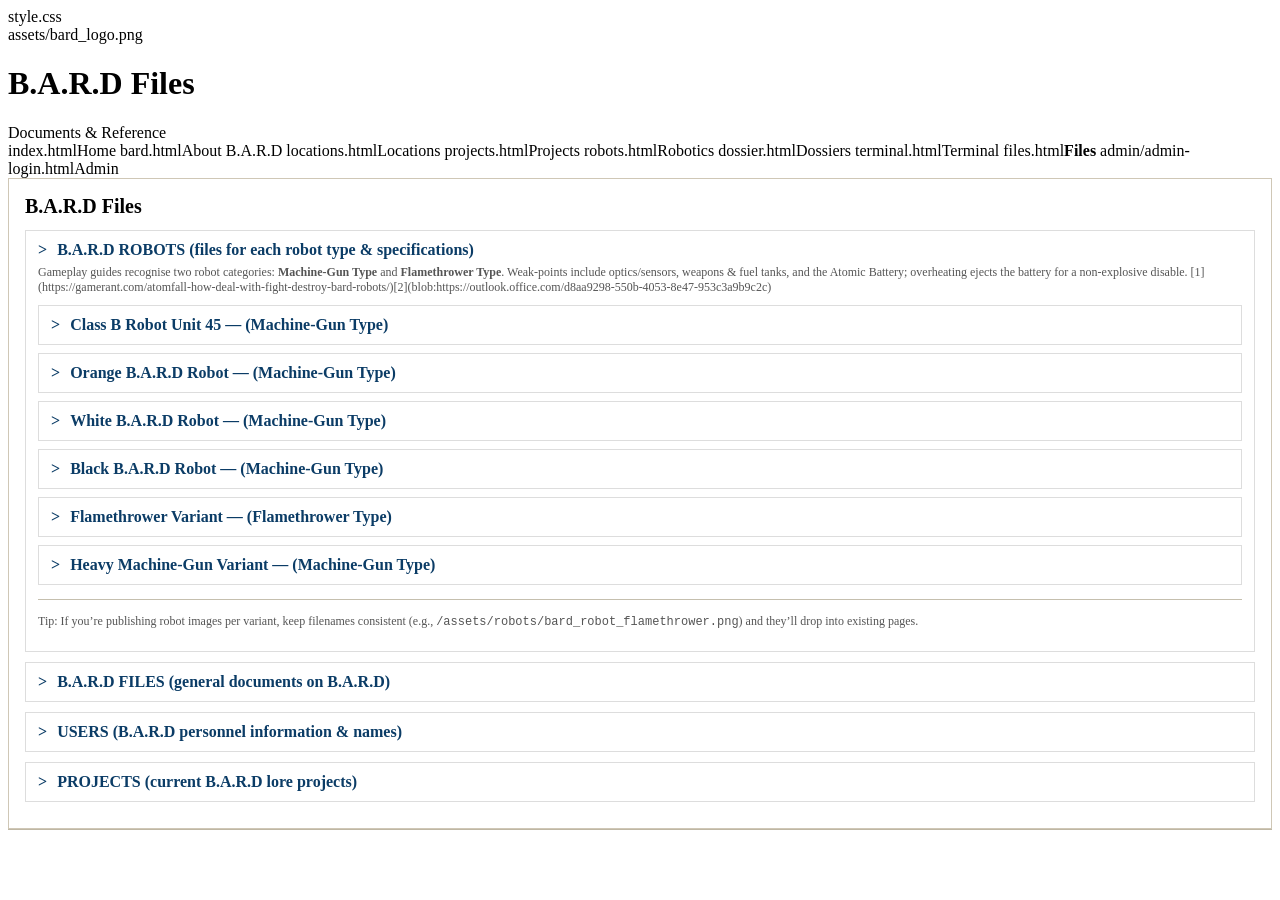
<file: Files.html>
<!DOCTYPE html>
<html lang="en">
<head>
<meta charset="UTF-8">
<meta name="viewport" content="width=device-width, initial-scale=1">
<title>B.A.R.D Files</title>

<!-- Uses your existing site theme -->
style.css

<!-- Local styles only for this Files hub -->
<style>
  /* Container panel */
  .files { background:#fff; border:1px solid #cfc7b6; box-shadow:0 1px 0 #bfb7a4; padding:16px; }
  .files h2 { margin:0 0 12px; font-size:20px; }

  /* Top-level list that shows as "> Item" */
  .files-list { list-style:none; padding:0; margin:0; }
  .files-list li { margin:10px 0; }
  .files-list summary { cursor:pointer; font-weight:800; color:#0b3c66; outline:none; }
  .files-list summary::marker { content: ""; }           /* Hide default marker */
  .files-list summary::before { content: "> "; color:#0b3c66; margin-right:6px; font-weight:900; }

  /* Nested expandable blocks (<details>) */
  details { background:#fff; border:1px solid #ddd; padding:10px 12px; margin:8px 0; }
  details > summary { font-weight:800; color:#0b3c66; cursor:pointer; }
  details > summary::marker { content: ""; }
  details > summary::before { content: "> "; color:#0b3c66; margin-right:6px; font-weight:900; }

  /* Small helper classes */
  .grid-2 { display:grid; grid-template-columns:1fr 1fr; gap:14px; }
  .meta { font-size:12px; color:#555; }
  .divider { height:1px; background:#c5bfae; margin:14px 0; }
  .mono { font-family: ui-monospace, SFMono-Regular, Menlo, Consolas, "Liberation Mono", monospace; }
  @media (max-width: 900px){ .grid-2 { grid-template-columns: 1fr; } }
</style>
</head>

<body>
<div class="wrap">

  <!-- Page header -->
  <header>
    assets/bard_logo.png
    <div>
      <h1>B.A.R.D Files</h1>
      <div class="sub">Documents & Reference</div>
    </div>
  </header>

  <!-- Your site navigation -->
  <nav>
    index.htmlHome</a>
    bard.htmlAbout B.A.R.D</a>
    locations.htmlLocations</a>
    projects.htmlProjects</a>
    robots.htmlRobotics</a>
    dossier.htmlDossiers</a>
    terminal.htmlTerminal</a>
    files.html<strong>Files</strong></a>
    admin/admin-login.htmlAdmin</a>
  </nav>

  <!-- FILES HUB -->
  <section class="files">
    <h2>B.A.R.D Files</h2>

    <!-- Top-level menu as > items, each opens to its own set -->
    <ul class="files-list">

      <!-- ===================== ROBOTS ===================== -->
      <li>
        <details open>
          <summary>B.A.R.D ROBOTS (files for each robot type & specifications)</summary>
          <div class="meta" style="margin:6px 0 10px">
            Gameplay guides recognise two robot categories: <strong>Machine‑Gun Type</strong> and <strong>Flamethrower Type</strong>. Weak‑points include optics/sensors, weapons & fuel tanks, and the Atomic Battery; overheating ejects the battery for a non‑explosive disable. [1](https://gamerant.com/atomfall-how-deal-with-fight-destroy-bard-robots/)[2](blob:https://outlook.office.com/d8aa9298-550b-4053-8e47-953c3a9b9c2c)
          </div>

          <!-- Each robot opens like: > Robot type -> robot information -->
          <details>
            <summary>Class B Robot Unit 45 — (Machine‑Gun Type)</summary>
            <div class="grid-2">
              <div>
                <p><strong>Role:</strong> patrol & door security; stabilised belt‑fed fire.</p>
                <p><strong>Field notes:</strong> Prioritise the optics (“eyes”). Sustained hits force overheat → battery eject. Avoid long, open sightlines.</p>
              </div>
              <div>
                <p class="meta">Source: enemy/robot guides. [1](https://gamerant.com/atomfall-how-deal-with-fight-destroy-bard-robots/)</p>
              </div>
            </div>
          </details>

          <details>
            <summary>Orange B.A.R.D Robot — (Machine‑Gun Type)</summary>
            <p><strong>Notes:</strong> Hazard‑panel livery frequently seen around Interchange & exterior compounds; same gun platform behaviour as other MG units.</p>
            <p class="meta">Context: B.A.R.D location lists & community documentation. [3](blob:https://outlook.office.com/976515e3-36c7-4749-975c-025c401ddfdf)</p>
          </details>

          <details>
            <summary>White B.A.R.D Robot — (Machine‑Gun Type)</summary>
            <p><strong>Notes:</strong> Common on lab/interior patrols; standard MG behaviour.</p>
            <p class="meta">Context: community documentation. [3](blob:https://outlook.office.com/976515e3-36c7-4749-975c-025c401ddfdf)</p>
          </details>

          <details>
            <summary>Black B.A.R.D Robot — (Machine‑Gun Type)</summary>
            <p><strong>Notes:</strong> Low‑visibility finish for yards/night posts; treat as high‑threat at range.</p>
            <p class="meta">Context: community documentation. [3](blob:https://outlook.office.com/976515e3-36c7-4749-975c-025c401ddfdf)</p>
          </details>

          <details>
            <summary>Flamethrower Variant — (Flamethrower Type)</summary>
            <div class="grid-2">
              <div>
                <p><strong>Notes:</strong> Shielded sensors; visible red fuel tanks are weak points. Use distance and cover; never commit in tight corridors.</p>
              </div>
              <div>
                <p class="meta">Combat tips & weak‑points: flamethrower write‑ups. [2](blob:https://outlook.office.com/d8aa9298-550b-4053-8e47-953c3a9b9c2c)</p>
              </div>
            </div>
          </details>

          <details>
            <summary>Heavy Machine‑Gun Variant — (Machine‑Gun Type)</summary>
            <p><strong>Notes:</strong> Long‑range suppression; smoke/hard cover; do not repeat‑peek. Blinding optics triggers overheat → battery eject for disable.</p>
            <p class="meta">Disable strategy & categories. [1](https://gamerant.com/atomfall-how-deal-with-fight-destroy-bard-robots/)</p>
          </details>

          <div class="divider"></div>
          <p class="meta">Tip: If you’re publishing robot images per variant, keep filenames consistent (e.g., <span class="mono">/assets/robots/bard_robot_flamethrower.png</span>) and they’ll drop into existing pages.</p>
        </details>
      </li>

      <!-- ===================== B.A.R.D FILES ===================== -->
      <li>
        <details>
          <summary>B.A.R.D FILES (general documents on B.A.R.D)</summary>
          <p><strong>Identity:</strong> B.A.R.D managed the <em>Windscale</em> facility and a surrounding bunker lattice; emblem often shown as orange‑white “eye‑in‑atom”; motto frequently cited as <em>“Nova Lux Discutit Umbras Antiquas.”</em> [3](blob:https://outlook.office.com/976515e3-36c7-4749-975c-025c401ddfdf)</p>

          <details>
            <summary>Locations (Windscale & Lattice)</summary>
            <ul>
              <li>Windscale surface complex (cover for deeper research nodes).</li>
              <li>Interchange Robotics Facility (construction/maintenance/testing).</li>
              <li>Bunkers L1–L15 (e.g., L4 Chemical Testing, L10 Security/Detention, L15 Testing Grounds). [3](blob:https://outlook.office.com/976515e3-36c7-4749-975c-025c401ddfdf)</li>
            </ul>
          </details>

          <details>
            <summary>Security & Access</summary>
            <p>Multiple coloured keycards and controlled doors are referenced alongside robotic sentry presence and alarm nodes. [3](blob:https://outlook.office.com/976515e3-36c7-4749-975c-025c401ddfdf)</p>
          </details>
        </details>
      </li>

      <!-- ===================== USERS / PERSONNEL ===================== -->
      <li>
        <details>
          <summary>USERS (B.A.R.D personnel information & names)</summary>
          <ul>
            <li>Dr. Diane Garrow — Robotics (orange keycard references). [3](blob:https://outlook.office.com/976515e3-36c7-4749-975c-025c401ddfdf)</li>
            <li>Dr J. L. Howard — Mechanical heuristics; Dr F. Howard — Robotics. [3](blob:https://outlook.office.com/976515e3-36c7-4749-975c-025c401ddfdf)</li>
            <li>W. Medcalf, S. Wright — X‑Ray Scatter Team. [3](blob:https://outlook.office.com/976515e3-36c7-4749-975c-025c401ddfdf)</li>
            <li>D. Lancaster, R. Docherty — Inspections/operations. [3](blob:https://outlook.office.com/976515e3-36c7-4749-975c-025c401ddfdf)</li>
          </ul>
          <p class="meta">Names are in‑universe per community docs; use as flavour in your site.</p>
        </details>
      </li>

      <!-- ===================== PROJECTS ===================== -->
      <li>
        <details>
          <summary>PROJECTS (current B.A.R.D lore projects)</summary>
          <ul>
            <li><strong>Robotics Sentry Programme</strong> — autonomous facility defense. [3](blob:https://outlook.office.com/976515e3-36c7-4749-975c-025c401ddfdf)</li>
            <li><strong>X‑Ray Scatter Experiments</strong> — materials characterisation streams feeding design tolerances. [3](blob:https://outlook.office.com/976515e3-36c7-4749-975c-025c401ddfdf)</li>
            <li><strong>Chemical Testing</strong> — sealed bunker trials with staged decontamination (e.g., L4). [3](blob:https://outlook.office.com/976515e3-36c7-4749-975c-025c401ddfdf)</li>
            <li><strong>Advanced Research</strong> — special materials and power concepts associated with deep‑site work. [3](blob:https://outlook.office.com/976515e3-36c7-4749-975c-025c401ddfdf)</li>
          </ul>
        </details>
      </li>

    </ul>
  </section>
</div>
</body>
</html>
</file>
